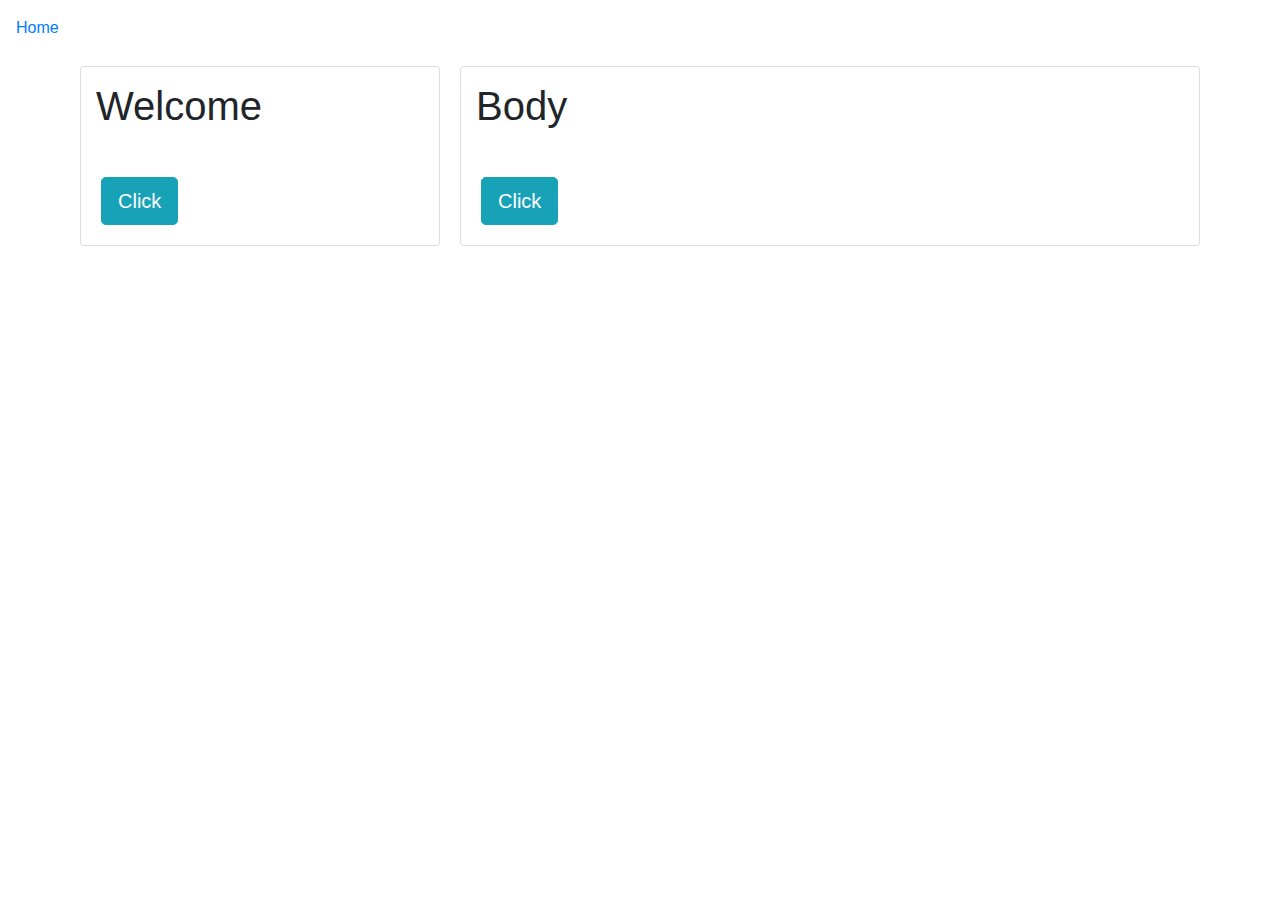
<file: hw-1/index.html>
<!DOCTYPE html>
<html lang="en">
<head>
  <meta charset="UTF-8">
  <meta http-equiv="X-UA-Compatible" content="IE=edge">
  <meta name="viewport" content="width=device-width, initial-scale=1, shrink-to-fit=no">
  <meta http-equiv="x-ua-compatible" content="ie=edge">
  <link rel="stylesheet" href="css/bootstrap.min.css">
  <link rel="stylesheet" href="css/style.css">
  <title>Bootstrap</title>
</head>
<body>

  <header>
    <nav class="navbar">
      <ul class="navbar-nav">
        <li class="nav-item">
          <a href="" class="nav-link">Home</a>
        </li>
      </ul>
    </nav>
  </header>

  <section>

    <div class="container">
      <div class="row">

        <div class="box col-sm-4">
          <div class="card">
              <h1 class="card-title" id="welcome-card"> Welcome </h1>
              <div class="card-body">
                  <a href="#" class="btn btn-info btn-lg" id="btn-1">Click</a>
              </div>     
          </div> 
        </div> 
        
        <div class="box col-sm-8">
            <div class="card">
                <h1 class="card-title"> Body </h1>
                <div class="card-body">
                    <a href="script.html" class="btn btn-info btn-lg" id="btn-2">Click</a>
                </div>     
            </div> 
        </div> 

      </div><!--end of row-->
    </div> <!--end of container-->
  </section> <!--end of section-->

  <footer>

  </footer>


 
<script src="js/bootstrap.min.js"></script>
<script src="js/scripts.js"></script>

</body>
</html>
</file>
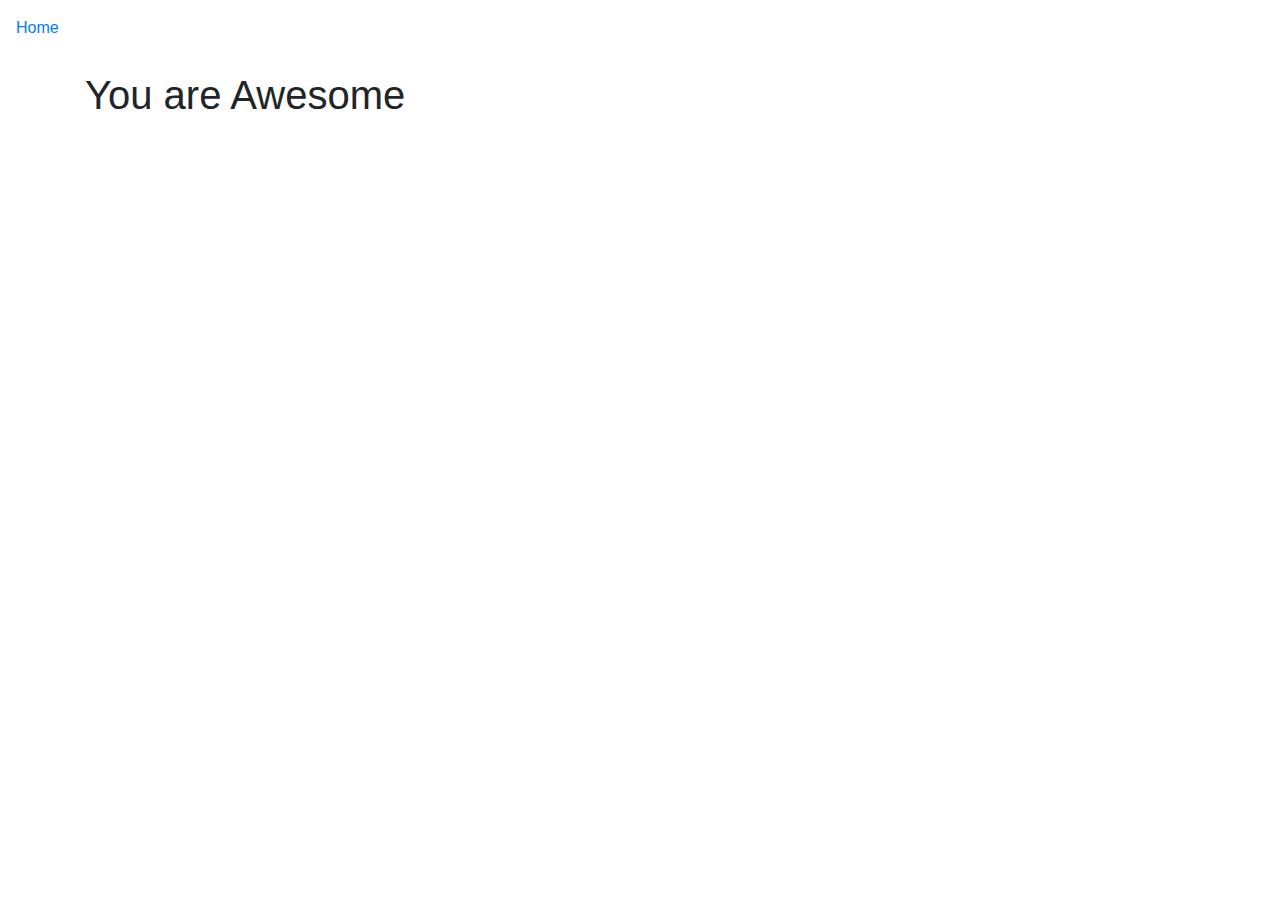
<file: hw-1/script.html>
<!DOCTYPE html>
<html>

<head>
    <meta charset="utf-8">
    <meta http-equiv="X-UA-Compatible" content="IE=edge">
    <title>Page Title</title>
    <meta name="viewport" content="width=device-width, initial-scale=1">
    <link rel="stylesheet" href="css/bootstrap.min.css">
    <link rel="stylesheet" href="css/style.css">
</head>

<body>
    <header>
        <nav class="navbar">
            <ul class="navbar-nav">
                <li class="nav-item">
                    <a href="index.html" class="nav-link">Home</a>
                </li>
            </ul>
        </nav>
    </header>

    <section>
        <div class="container">
            <div class="row">

                <h1>You are Awesome</h1>

            </div>
            <!--end of row-->
        </div>
        <!--end of container-->
    </section>

    <script src="js/bootstrap.min.js"></script>
    <script src="js/scripts.js"></script>
    
</body>

</html>
</file>
<file: hw-1/css/style.css>
.box{
    padding: 0px;
    margin: 0px;
}

.card{
    margin: 10px;
}

h1{
    padding: 15px;
}
</file>
